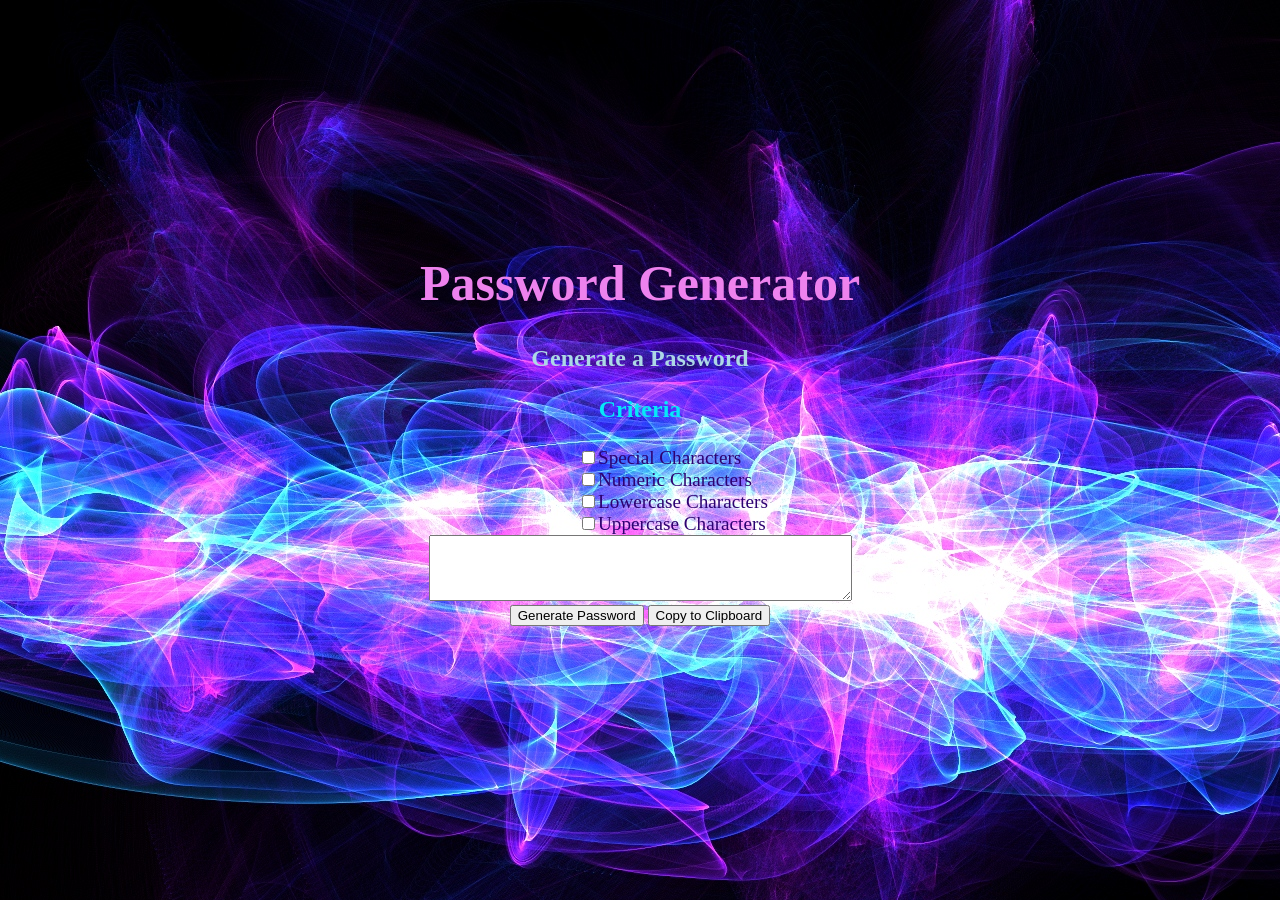
<file: index.html>
<!DOCTYPE html>
<html lang="en">
  <head>
    <meta charset="UTF-8" />
    <meta name="viewport" content="width=device-width, initial-scale=1.0" />
    <meta http-equiv="X-UA-Compatible" content="ie=edge" />
    <link rel="stylesheet" href="style.css">
    <title>Password Generator</title>
  </head>
  <body>
    <div class="outline">
      <container>
    <header>
      <h1>Password Generator</h1>
    </header>
    <h2>Generate a Password</h2>
    <h3>Criteria</h3>
    <form action="/action_page.php" method="get">
      <input type="checkbox" name="Characters" value="Special">Special Characters<br>
      <input type="checkbox" name="numbers" value="Numeric">Numeric Characters<br>
      <input type="checkbox" name="letters" value="Lowercase">Lowercase Characters<br>
      <input type="checkbox" name="upletter" value="Uppercase">Uppercase Characters<br>
    </form>
    <textarea  
      id="password"
      placeholder="Your Secure Password"
      aria-label="Generated Password"
      rows="4" cols="50">
    </textarea>
    <div class="buttonposition">
    <button id="generate">Generate Password</button>
    <button onclick="copyToClipboard('textarea')" id="copy">
      Copy to Clipboard
    </button>
    </container>
  </div>
  </div>
  <script src="script.js"></script>
  </body>
</html>
</file>
<file: style.css>
.outline {
    border-style: hidden;
    text-align: center;
    padding: 200px;
    margin: 20px;
}
#password {
    align-content: center;
}
.buttonposition {
    align-content: center;
}
body {
    background-image: url("Pwg-background.jpg");
   }

h1 {
    font-size: 50px;
    color: Violet;
}

h2 {
    color: lightblue;
}
form {
    text-align:left;
    margin-left: 350px;
    color:  rgb(45, 2, 114);
    font-size: larger;
}

h3 {
    color: rgb(6, 232, 248);
    font-size: x-large;
}
</file>
